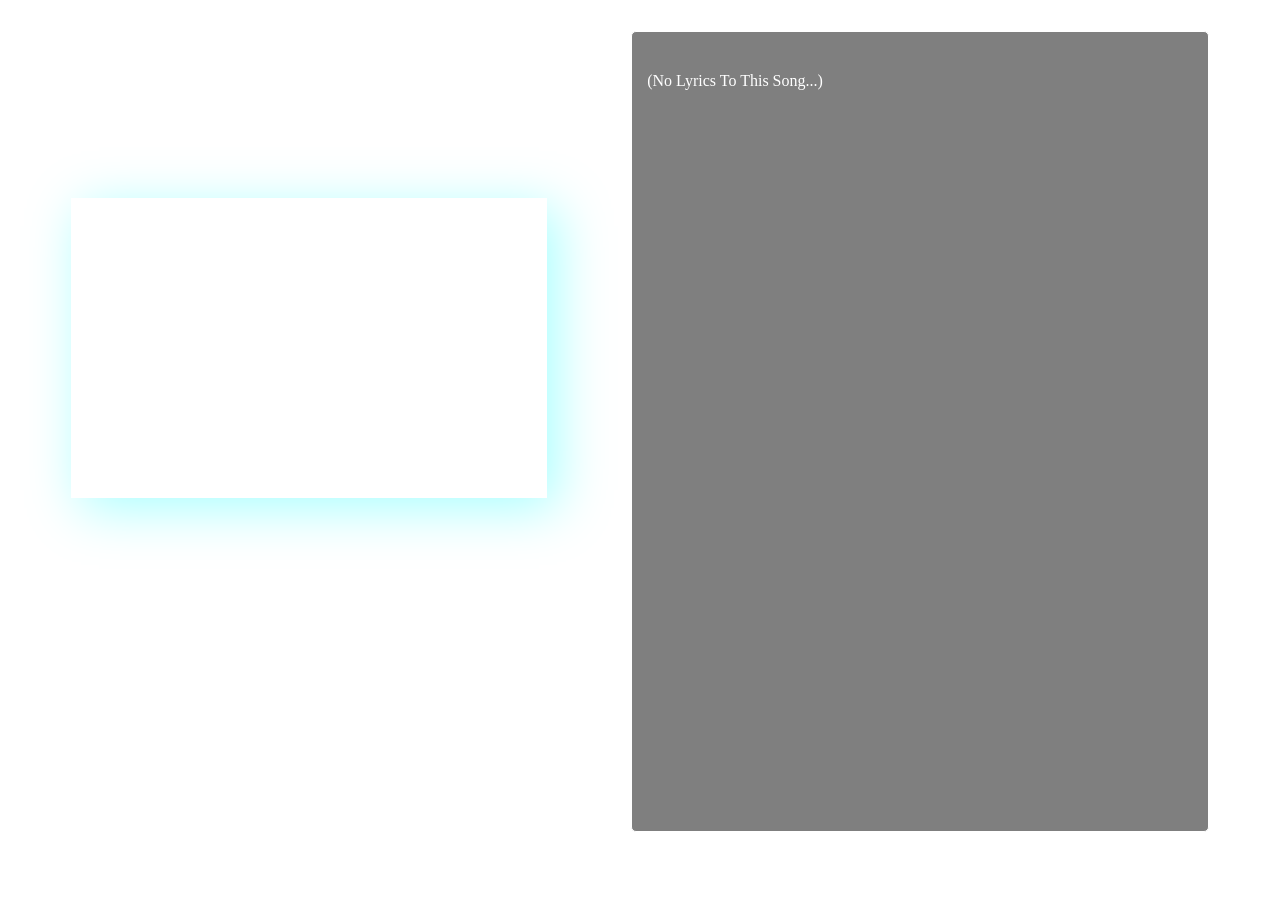
<file: index.html>
<!DOCTYPE html>
<html lang="en">
<head>
    <meta charset="UTF-8">
    <meta http-equiv="X-UA-Compatible" content="IE=edge">
    <meta name="viewport" content="width=device-width, initial-scale=1.0">
    <title>Document</title>
    <style>
        @import './main.css'
    </style>
</head>
<body>
    <div class="inner-container">
        <div class="video-container">
          <h1>boppin</h1>
          <h4>bxnji</h4>
          <div class="inner-video">
            <iframe width="560" height="315" src="https://www.youtube.com/embed/94T7A5aOHOo" title="YouTube video player" frameborder="0" allow="accelerometer; autoplay; clipboard-write; encrypted-media; gyroscope; picture-in-picture; web-share" allowfullscreen></iframe>
          </div>
        </div>
        <div class="lyrics-container">
            <pre>
(No Lyrics To This Song...)
</pre>
        </div>
      </div>
</body>
</html>
</file>
